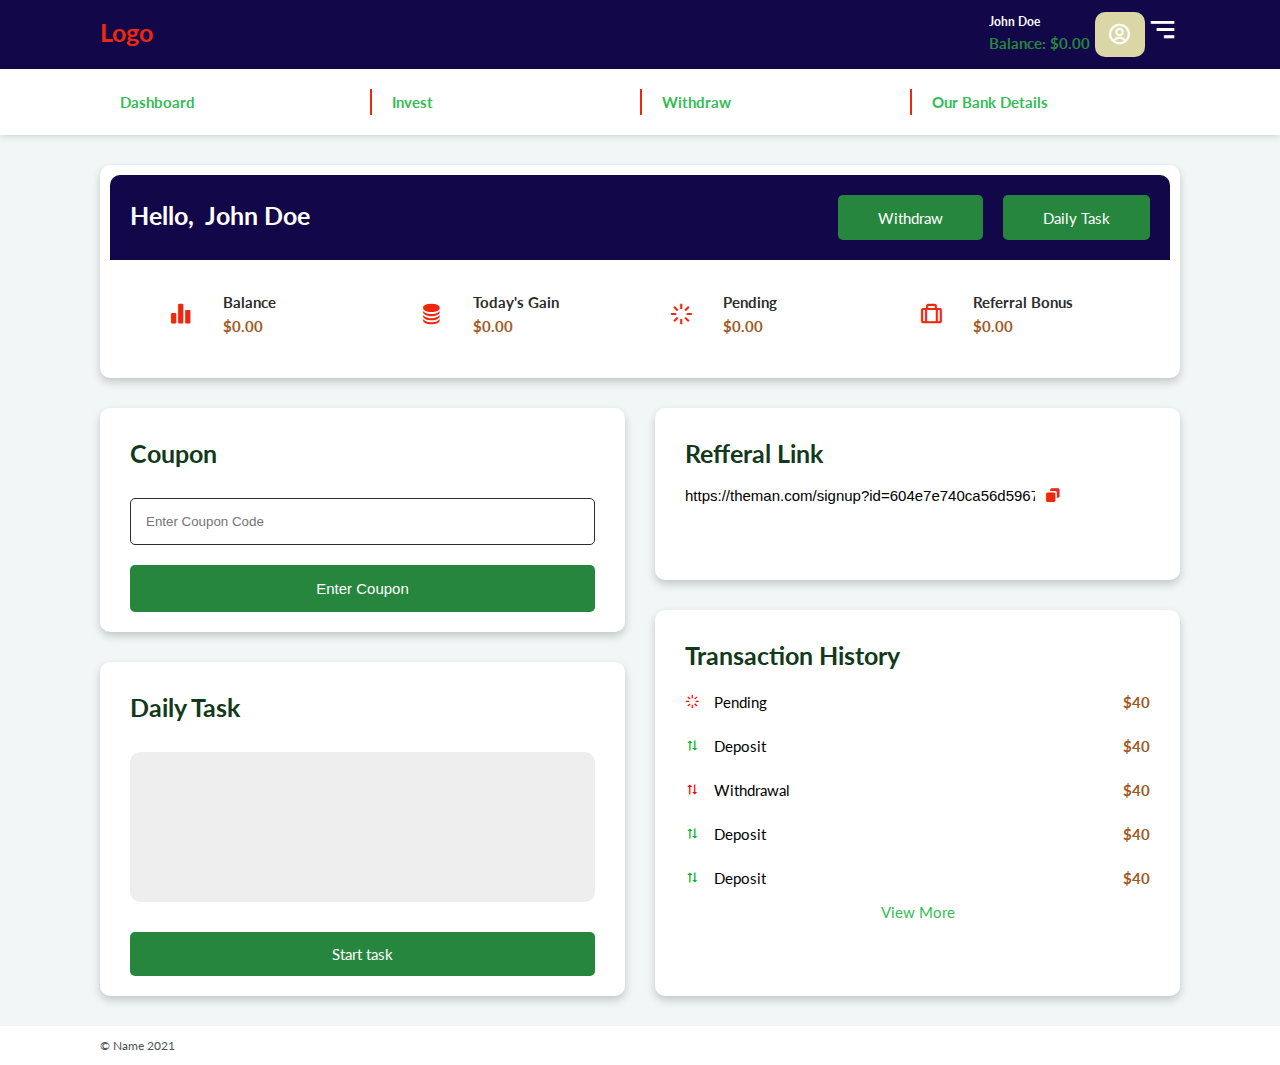
<file: dashboard.html>
<!DOCTYPE html>
<html lang="en">
<head>
    <meta charset="UTF-8">
    <meta http-equiv="X-UA-Compatible" content="IE=edge">
    <meta name="viewport" content="width=device-width, initial-scale=1.0">
    <title>Dashboard</title>
    <link rel="stylesheet" href="css/style.css">
   
    <link href='https://unpkg.com/boxicons@2.0.7/css/boxicons.min.css' rel='stylesheet'>
</head>
<body>
<div class="cover">
    <!--navbar-->
    <div class="navbar">
        <div class="container flex">
            <div class="top-nav">
                <!--topnav-->
                <div class="logo">
                    <!--display logo-->
                    Logo
                </div>
                <div class="menu">
                    <!--user display-->
                    <div class="user">
                        <div class="user_profile">
                            <div class="user_name"> John Doe</div>
                            <div class="user_balance"> Balance: $0.00</div>
                        </div>
                        <div class="user_alpha">
                            <i class='bx bx-user-circle' style='color:#ffffff; font-size:25px'  ></i>

                        </div>
                    </div>
                    <span id="menu-icon" onclick="toggleMenu()">
                        <!--menu logo-->
                        <i class='bx bx-menu-alt-right menu-icon' style='color:#fff'  ></i>
                    </span>
                </div>

            </div>
            <div class="bottom-nav" id="menu">
                <ul>
                    <li>
                        <a href="dashboard.html">Dashboard</a>
                    </li>
                    <li>
                        <a href="invest.html" id="myBtn" >Invest</a>
                    </li>
                    <li>
                        <a href="#">Withdraw</a>
                    </li>
                    <li>
                        <a href="#">Our Bank Details</a>
                    </li>
                </ul>
            </div>
        </div>
    </div>
    <!--Main-->
    <div class="main">
        <div class="card" id="user_card">
            <div class="card-header">
                <div class="card-salution">
                    Hello, <span class="card-username"> John Doe</span>
                </div>
                <div class="card-btn"> 
                    <div class="btn"> <a href="#">Withdraw</a> </div>
                    <div class="btn"> <a href="#dailyTask">Daily Task</a> </div>
                </div>
            </div>
            <div class="card-body">
                <div class="mini-card">
                    <div class="mini-card-icon">
                        <i class='bx bxs-bar-chart-alt-2'></i>
                    </div>
                    <div class="mini-card-details">
                        <div class="mini-card-details-title">
                            Balance
                        </div>
                        <div class="mini-card-details-amount">
                            $0.00
                        </div>
                    </div>
                </div>

                <div class="mini-card">
                    <div class="mini-card-icon">
                        <i class='bx bxs-coin-stack' ></i>
                    </div>
                    <div class="mini-card-details">
                        <div class="mini-card-details-title">
                            Today's Gain
                        </div>
                        <div class="mini-card-details-amount">
                            $0.00
                        </div>
                    </div>
                </div>

                <div class="mini-card">
                    <div class="mini-card-icon">
                        <i class='bx bx-loader'></i>
                    </div>
                    <div class="mini-card-details">
                        <div class="mini-card-details-title">
                            Pending
                        </div>
                        <div class="mini-card-details-amount">
                            $0.00
                        </div>
                    </div>
                </div>

                <div class="mini-card">
                    <div class="mini-card-icon">
                        <i class='bx bx-briefcase-alt' ></i>
                    </div>
                    <div class="mini-card-details">
                        <div class="mini-card-details-title">
                            Referral Bonus
                        </div>
                        <div class="mini-card-details-amount">
                            $0.00
                        </div>
                    </div>
                </div>
            </div>
        </div>

        <div class="col-2">
            <div class="col-1">
            <!--Coupon-->
            <div class="card">
                <h2 class="card-salution">Coupon</h2>
                    <form>
                        <div>
                            <input type="text" placeholder="Enter Coupon Code" class="coupon-text" />
                        </div>
                        <div >
                            <input type="submit" value="Enter Coupon" class="coupon-btn" />
                        </div>
                    </form>
            </div>
            <!--End Coupon-->
            <!--Daily Task-->
            <div class="card" id="dailyTask">
                <h2 class="card-salution">Daily Task</h2>
                    <div class="task-img">

                    </div>
                    <div class="btn-black">
                        Start task
                    </div>
            </div>
            <!--End Daily task-->
            </div>
            <div class="col-1">
                <!--Refferal-->
                
                <div class="card">
                    <h2 class="card-salution">Refferal Link</h2>
                        <div class="referral">
                            <input type="text" value="https://theman.com/signup?id=604e7e740ca56d596795315e" class="referral-link" id="reflink"><span onclick="copyRef()"class="referral-icon"><i class='bx bxs-copy'></i></span>
                        </div>
                </div>
                <!--End refferal-->
                <!--Transaction-->
                <div class="card">
                    <h2 class="card-salution">Transaction History</h2>
                    <div class="table-row">
                        <div class="transaction-title"><i class='bx bx-loader' style='color:#ff0000; margin-right: 10px'  ></i> Pending</div> <div class="transaction-amount">$40</div>
                    </div>
                    <div class="table-row">
                        <div class="transaction-title"><i class='bx bx-sort-alt-2' style='color:#04b422; margin-right: 10px'  ></i> Deposit</div> <div class="transaction-amount">$40</div>
                    </div>
                    <div class="table-row">
                        <div class="transaction-title"><i class='bx bx-sort-alt-2' style='color:#ff0000; margin-right: 10px'  ></i> Withdrawal</div> <div class="transaction-amount">$40</div>
                    </div>
                    <div class="table-row">
                        <div class="transaction-title"><i class='bx bx-sort-alt-2' style='color:#04b422; margin-right: 10px'  ></i> Deposit</div> <div class="transaction-amount">$40</div>
                    </div>
                    <div class="table-row">
                        <div class="transaction-title"><i class='bx bx-sort-alt-2' style='color:#04b422; margin-right: 10px'  ></i> Deposit</div> <div class="transaction-amount">$40</div>
                    </div>
                    <div style="text-align: center; font-size: 15px">
                        <a href="#" >View More</a>
                    </div>
                </div>
                <!--End Transaction-->
            </div>
            
            
        </div>
    </div>
    <!--foooter-->
    <div class="footer">
        <span>&copy; Name 2021</span>
    </div>
</div>
<script src="js/script.js"></script>
</body>
</html>
</file>
<file: css/style.css>
@import url('https://fonts.googleapis.com/css2?family=Lato:wght@300&display=swap');
:root{
    --header-height: 3rem;

    /*========== Colors ==========*/
   
    --first-color: rgb(17, 7, 73);
    --first-color-alt: #ee280e;
    --title-color: #000;
    --text-color: #4C5454;
    --text-color-light: #2b2c2c;
    --body-color:#f1f7f7;
    --container-color: #FFFFFF;
    --link: #3F0D12;
    --link-hover: #0d4d44;
}
* {
    box-sizing: border-box;
    padding: 0;
    margin: 0;
}

body{
    font-family: 'Lato', sans-serif;
    color: var(--text-color);
    line-height: 1.6;
    background-color: var(--body-color);
}

ul{
    list-style-type: none;
}

a{
    text-decoration: none;
    color: #34bd54;
}

h1,h2{
    font-weight: bold;
    line-height: 1.2;
    margin: 10px 0;
}

p{
    margin: 10px 0;
}

img{
    width:100%;
}

i{
    color: var(--first-color-alt)
}
.cover{
    display: flex;
    flex-direction: column;
}
.menu-icon{
    font-size: 35px;
    display: none;
  }
/** Navbar **/
.navbar{
   min-width: 1100px;
   box-shadow: 0 0px 8px 0 rgba(0,0,0,0.2);
}
.container{
    display: flex;
    flex-direction: column;
}
.top-nav{
    display:flex;
    justify-content: space-between;
    background-color: var(--first-color);
    color: var(--container-color);
    padding:12px 100px;
    
}
.logo{
    color:var(--first-color-alt);
    font-size:25px;
    font-weight: bold;
}
.menu{
    display: flex;
}
.user{
    display:grid;
    grid-template-columns: 2fr 1fr;
    gap: 5px;
}
.user_name{
    color:#fff;
    font-size:12px;
    font-weight:bold;
}
.user_balance{
    color: #27863d;
    font-size:15px;
    font-weight: bolder;
}
.user_alpha{
    display: flex;
    justify-content: center;
    align-content: center;
    background-color: #dad6a6;
    color:var(--container-color);
    padding: 10px;
    border-radius: 10px;
    height: auto;
    width: auto;
    font-size:15px
}
.bottom-nav{
    background-color: var(--container-color);
    color: var(--text-color);
    width:100%;
    padding:20px 100px;
}
.bottom-nav ul{
    list-style-type: none;
    display: grid;
    grid-template-columns: repeat(4, 1fr);
    justify-content: center;
}   
.bottom-nav li{
    margin-right: 50px;
    border-left: 2px solid var(--first-color-alt);
    padding-left: 20px;
}
.bottom-nav li:first-child{
    border-left: none;
}
.bottom-nav a{
    font-size:15px;
    font-weight: bold;
}

/** Body **/
.main{
    padding:30px 100px;
}
/* user card */
.card{
    border-radius: 10px;
    background-color: var(--container-color);
    color: var(--first-color);
    padding:10px;
    box-shadow: 0 4px 8px 0 rgba(0,0,0,0.2);
}
.card-header{
    display: flex;
    flex-direction: row;
    justify-content: space-between;
    background-color: var(--first-color);
    color: var(--container-color);
    padding:20px;
    border-top-left-radius: 10px;
    border-top-right-radius: 10px;
}
.card-salution{
    font-size: 25px;
    font-weight: bold;
    color: #fff;
}
.card-username{
    font-weight: bold;
    margin-left: 5px;
    color: #fff;
}
.card-btn{
    display:flex;
    flex-direction: row;
}
.btn:nth-child(odd){
    margin-right: 20px;
}
.btn{
    background-color: #27863d;
    padding:10px 40px;
    border-radius: 5px;
}
.btn:hover{
    background-color: #34bd54;
}
.btn a{
    color:var(--container-color);
    font-size: 15px;
}
.card-body{
    display: grid;
    grid-template-columns: repeat(4, 1fr);
    padding:30px;
}
.mini-card{
    display: grid;
    grid-template-columns: 1fr 2fr;
}
.mini-card-icon{
    display:flex;
    flex-direction: column;
    justify-content: center;
    align-content: center;
    text-align: center;
    font-size: 25px;
}
.mini-card-details-title{
    font-weight: bold;
    color: var(--text-color-light);
    font-size: 15px;
}
.mini-card-details-amount{
    font-weight: bold;
    font-size: 15px;
    color: #a05a25;
}
/** main section 2 **/
.col-2{
    margin-top:30px;
    display: grid;
    grid-template-columns: repeat(2, 2fr);
    gap: 30px;
}

.col-2 .card{
    padding:20px 30px 20px 30px;
}

.col-2 .card-salution{
    color: #12391b;
}

.col-2 .task-img{
    margin-top:30px;
    padding: 30px;
    background-color: rgba(218, 218, 218, 0.466);
    height: 150px;
    border-radius: 10px;
}

.col-2 .btn-black{
    background-color: #27863d;
    color: var(--container-color);
    border-radius: 5px;
    text-align: center;
    padding:10px;
    margin-top:30px;
    font-size:15px;
}
.col-2 .btn-black:hover{
    background-color: #34bd54;
}
.col-2 .table-row{
    display:flex;
    flex-direction: row;
    justify-content: space-between;
    padding: 10px 0px;
    font-size:15px;
}

.col-2 .transaction-title{
    color: #000;
}
.col-2 .transaction-amount{
    color: #a05a25;
    font-weight: bold; 
}
.col-1{
    
    display: grid;
    grid-template-columns:1fr;
    gap: 30px;
}
/* Coupon */
.coupon-text{
    width: 100%;
    padding: 15px;
    margin-top: 20px;
    border-radius: 5px;
    border: 1px solid var(--text-color-light);
}
.coupon-btn{
    width: 100%;
    padding: 15px;
    margin-top: 20px;
    background-color: #27863d;
    border:none;
    border-radius: 5px;
    font-size: 15px;
    color: var(--container-color);

}
/* Reffereal */
.referral{
    display:flex;
    margin-top:15px;
    width: 100%;
}
.referral-link{
    margin-right:10px;
    font-size:15px;
    border:none;
    width:350px;
    
}

/** footer **/
.footer{
    padding: 10px 100px;
    background-color: var(--container-color);
    color: var(--text-color);
    font-size: 12px;
}

@media(max-width:768px){

.top-nav{
    padding:12px 50px;
}
.bottom-nav{
    background-color: var(--container-color);
    color: var(--text-color);
    width:100%;
    padding:20px 50px;
    z-index: 100;
    height: 100vh;
   
}
#menu{ 
    display:none;
    flex-direction: column;
    gap:30px;
    justify-content: center;
    align-content:flex-start;
}
.bottom-nav ul{
    list-style-type: none;
    display: flex;
    flex-direction: column;
    gap:30px;
    justify-content: center;
    align-content: center;
    text-align: center;
}   
.bottom-nav li{
    margin-right: 50px;
    border: none;
    padding-left: 20px;
}

.navbar{
    min-width: auto;
}

.main{
    padding:15px 50px;
}
.user{
    display:none;
}
.card{
    width:100%;
}

.card-header{
    flex-direction: column;
    text-align: center;
}

.card-btn{
    margin-top:10px;
    justify-content: center;
}

.card-body{
    grid-template-columns: repeat(2, 1fr);
    gap:20px;
}

.col-2{
    grid-template-columns: 1fr;
}

.col-1 {
    
}
.menu-icon{
    font-size: 35px;
    display: flex;
  }
}

@media(max-width: 500px){
    .menu-icon{
        font-size: 35px;
        display: flex;
      }
    .top-nav{
        padding:12px 25px;
    }
    
    .bottom-nav{
        display: none;
    }
    
    .navbar{
        min-width: auto;
    }
    
    .main{
        padding:15px 25px;
    }
    
    .card{
        width:100%;
        
    }
    
    .card-header{
        flex-direction: column;
        text-align: center;
    }
    
    .card-btn{
        margin-top:10px;
        justify-content: center;

    }
    
    .card-body{
        grid-template-columns: repeat(2, 1fr);
        gap:20px;
    }
    
    .col-2{
        grid-template-columns: 1fr;
        gap: 30px;
    }
}
</file>
